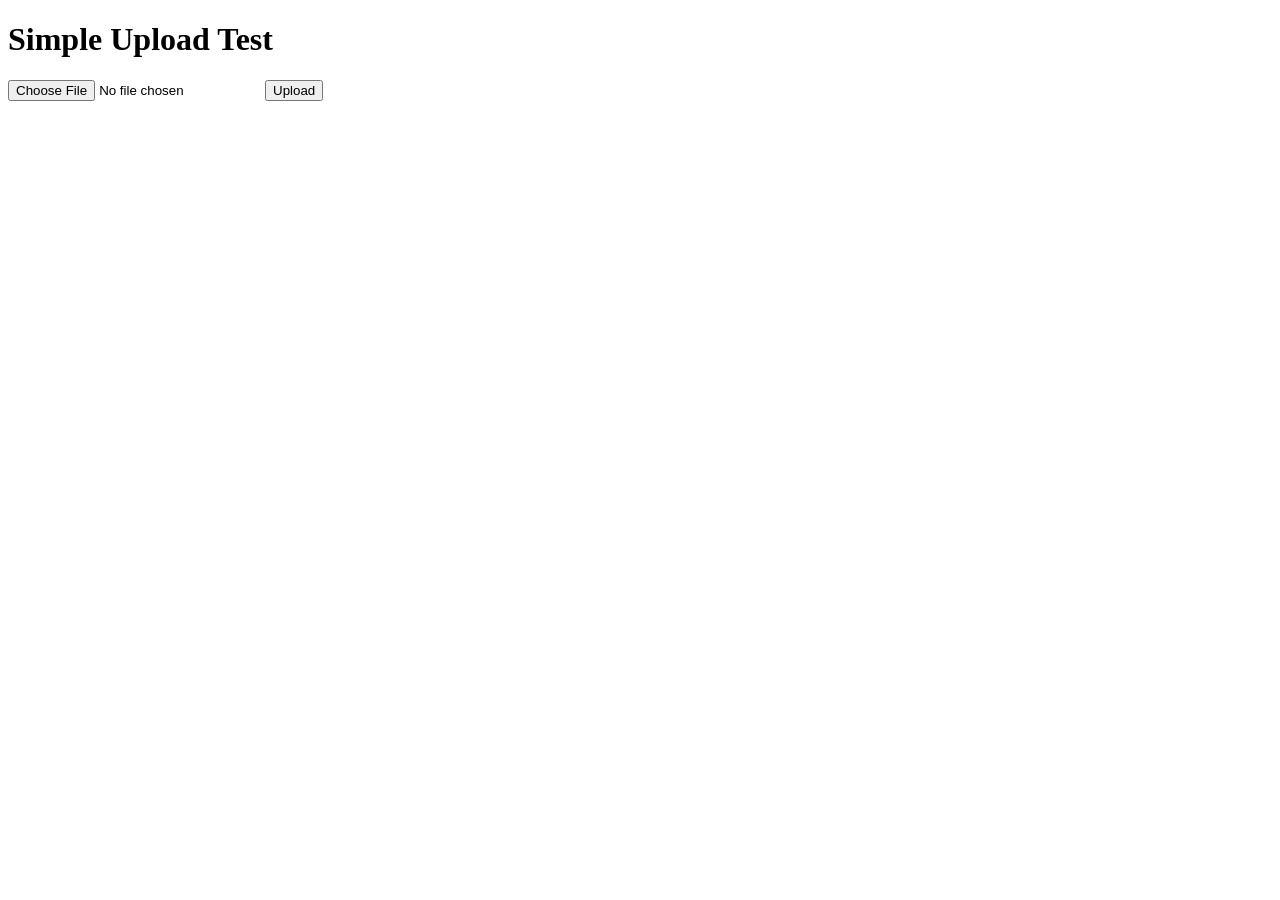
<file: upload-test.html>
<!DOCTYPE html>
<html lang="en">
<head>
  <meta charset="UTF-8">
  <title>Upload Test</title>
</head>
<body>
  <h1>Simple Upload Test</h1>

  <input type="file" id="file-input" accept="image/*">
  <button id="upload-button">Upload</button>

  <script>
    const BASE_URL = 'https://127.0.0.1:4343'; // Change if your server is on different port

    document.getElementById('upload-button').addEventListener('click', async () => {
      const fileInput = document.getElementById('file-input');
      const file = fileInput.files[0];

      if (!file) {
        alert('Please select a file!');
        return;
      }

      const formData = new FormData();
      formData.append('profile_picture', file);

      try {
        const response = await fetch(`${BASE_URL}/api/update_user`, {
          method: 'PUT',
          body: formData,
          credentials: 'include' // IMPORTANT! To send cookies (user_id) with request
        });

        if (response.ok) {
          alert('Upload successful!');
        } else {
          const data = await response.json();
          alert(`Upload failed: ${JSON.stringify(data)}`);
        }
      } catch (err) {
        alert('Error uploading: ' + err);
      }
    });
  </script>
</body>
</html>
</file>
